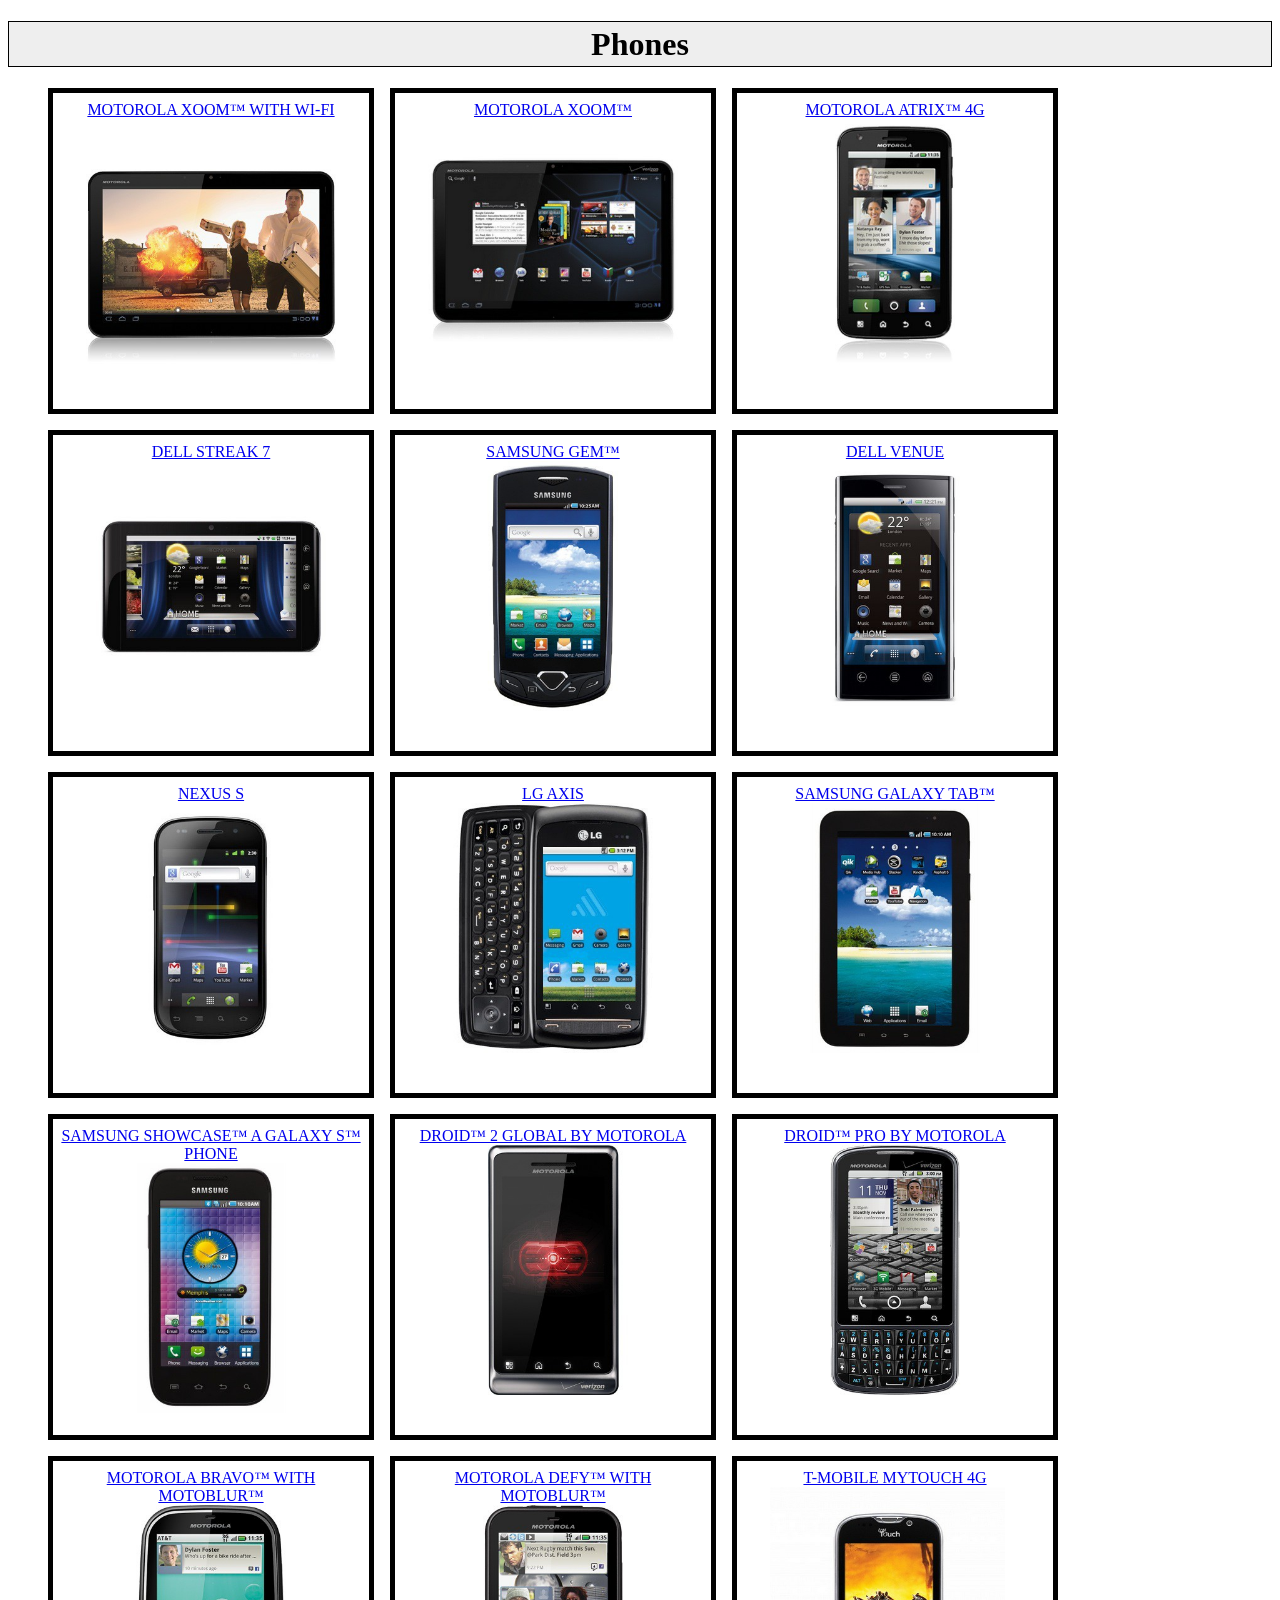
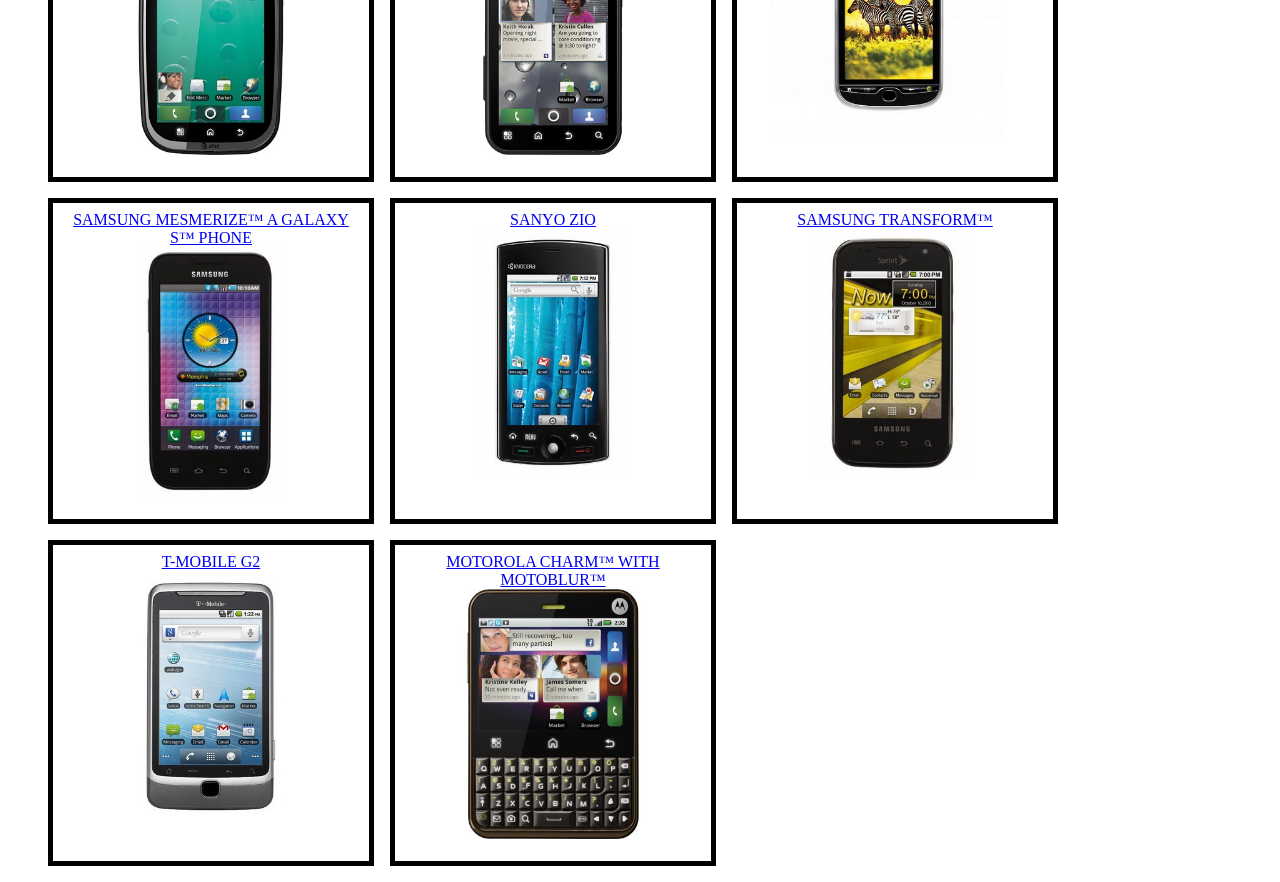
<file: Angular/index.html>
<!DOCTYPE html>
<html>
    <head>
        <title>Angular JS - Phones Sample App</title>
        <meta charset="UTF-8">
        <meta name="viewport" content="width=device-width, initial-scale=1.0">
        <link rel="stylesheet" href="css/app.css">
    </head>
    <body ng-app="app">
        
        <div ng-view></div>
        <!--getting the view from the phone-list.controller and .template
        this will allow for augmentation to the html within the modules-->
        
         <script src="./js/lib/angular.js" type="text/javascript"></script>
         <script src="./js/lib/angular-route.js" type="text/javascript"></script>
         <!--call in the app.js like a route table in php-->
         <script src="./js/app.js" type="text/javascript"></script>
         <script src="./js/phone-list.controller.js" type="text/javascript"></script>
         <script src="./js/phone-detail.controller.js" type="text/javascript"></script>
         <script src="./js/constant.js" type="text/javascript"></script>
         <script src="./js/phones.service.js" type="text/javascript"></script>
          
    </body>
</html>
</file>
<file: Angular/css/app.css>
/* app css stylesheet */


h1 {
    background-color: #EEE;
    border: 1px solid black;
    padding: 0.1em;
    text-align: center;
    
}


ul.phone {
    list-style: none;
}

ul.phone li {
    width: 300px;
    float: left;
    height: 300px;
    padding: 0.5em;
    border: 5px solid black;
    background-color: #FFF;
    margin-right: 1em;
    margin-bottom: 1em;
    text-align: center;
}

ul.phone li:hover {
  
    border: 5px solid blue;
    background-color: #eee;
    
}

ul.phone img {
  
   width: 250px;
    
}

.content {
    text-align: center;
}
</file>
